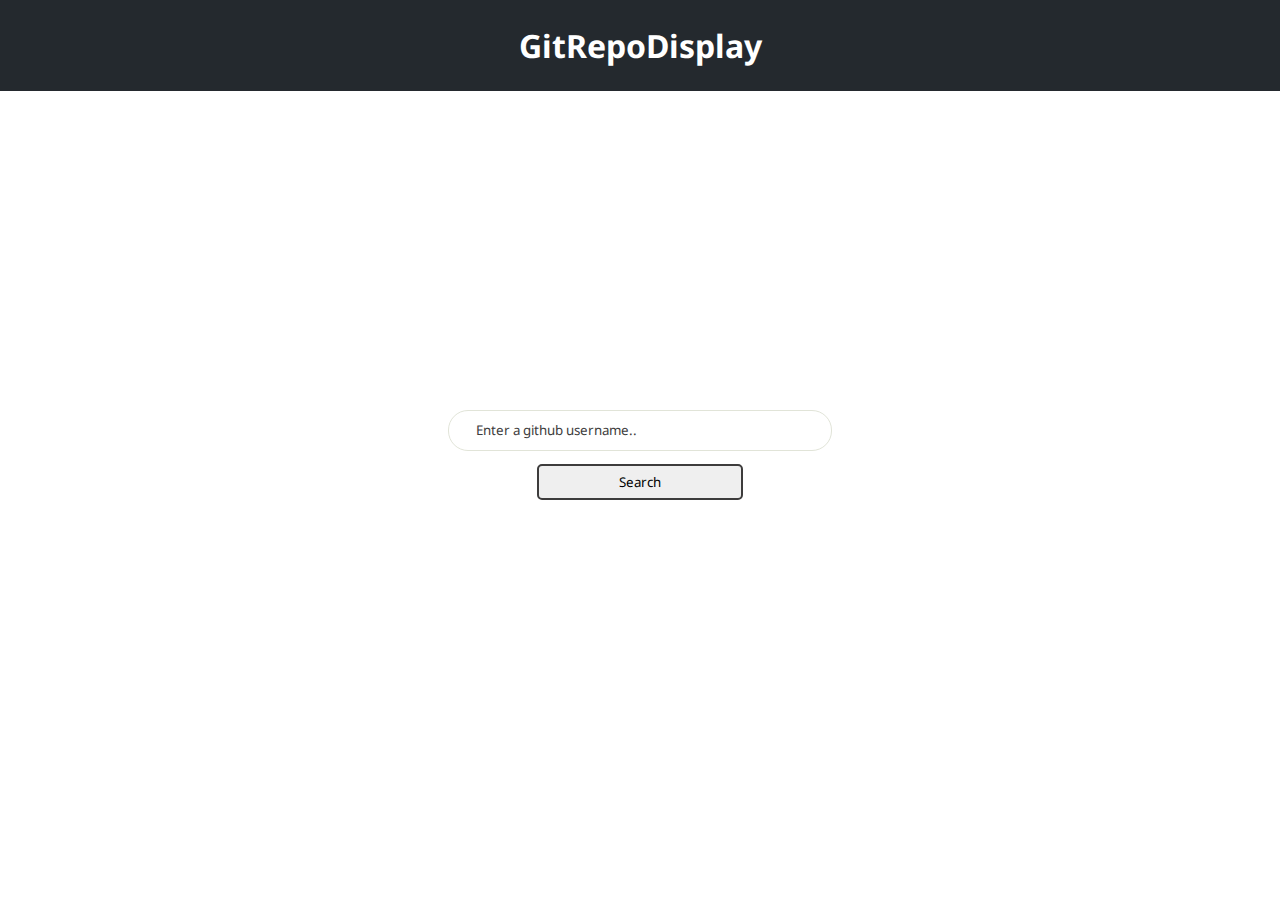
<file: index.html>
<!DOCTYPE html>
<html lang="en">
  <head>
    <meta charset="UTF-8">
    <meta http-equiv="X-UA-Compatible" content="IE=edge">
    <meta name="viewport" content="width=device-width, initial-scale=1.0">
    <link rel="preconnect" href="https://fonts.gstatic.com">
    <link href="https://fonts.googleapis.com/css2?family=Noto+Sans:wght@400;700&display=swap" rel="stylesheet">
    <link rel="stylesheet" href="https://cdnjs.cloudflare.com/ajax/libs/font-awesome/5.15.3/css/all.min.css" 
    integrity="sha512-iBBXm8fW90+nuLcSKlbmrPcLa0OT92xO1BIsZ+ywDWZCvqsWgccV3gFoRBv0z+8dLJgyAHIhR35VZc2oM/gI1w==" 
    crossorigin="anonymous" referrerpolicy="no-referrer" />
    <link rel="stylesheet" href="css/style.css">
    <title>Home - Buycoins Challenge</title>
  </head>
<body>
  <header class="is-display-flex is-content-centered has-black-background has-header-padding has-big-padding">
    <div class="has-medium-text has-white-text">
      <h1><i class="fab fa-github-alt"></i> GitRepoDisplay</h1>
    </div>
  </header>

  <main class="content-wrapper is-display-flex is-content-centered is-h-centered is-flex-column is-centered">
    <div class="margin-n-top-4 is-width-100">
      <input class="big-search has-header-padding has-border-radius-big" 
        type="search" name="search" id="username-input" placeholder="Enter a github username.." autofocus >
    </div>
    <div class="">
      <button id="search-button" class="has-button-padding mt-1 has-border-radius-small" type="submit" onclick="getSearchInput()">Search</button>
    </div>
  </main>
  <script>
  </script>
  <script src="js/process.js"></script>
  <script>
    // detect enter keypress
    const searchBox = document.getElementById("username-input")
    searchBox.addEventListener("keyup", (event) => {
      if (event.code === "Enter") {
        event.preventDefault();
        getSearchInput();
      }
    });
  </script>
</body>
</html>
</file>
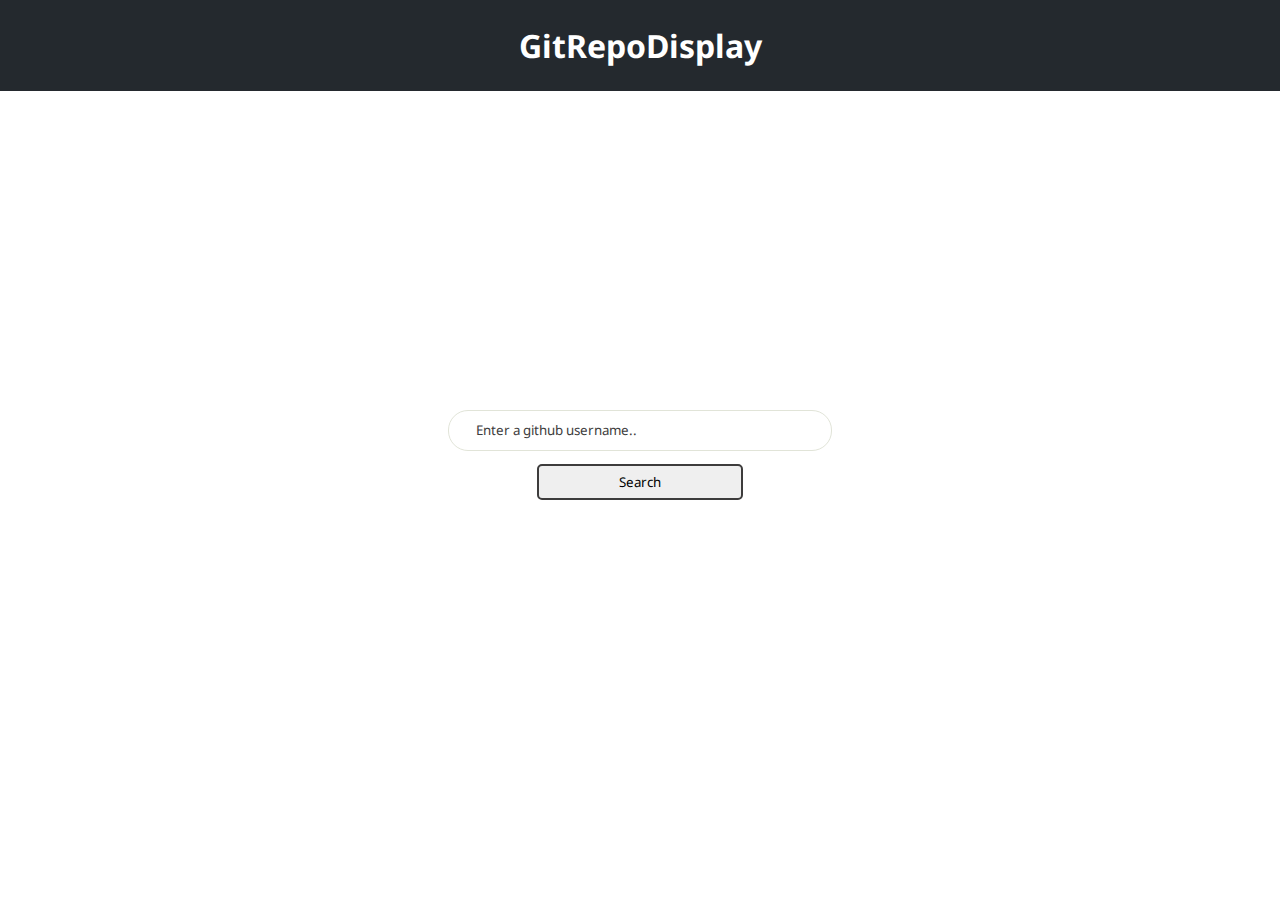
<file: profile.html>
<!DOCTYPE html>
<html lang="en">
<head>
  <meta charset="UTF-8">
  <meta http-equiv="X-UA-Compatible" content="IE=edge">
  <meta name="viewport" content="width=device-width, initial-scale=1.0">
  <link rel="preconnect" href="https://fonts.gstatic.com">
  <link href="https://fonts.googleapis.com/css2?family=Noto+Sans:wght@400;700&display=swap" rel="stylesheet">
  <link rel="stylesheet" href="https://cdnjs.cloudflare.com/ajax/libs/font-awesome/5.15.3/css/all.min.css" 
  integrity="sha512-iBBXm8fW90+nuLcSKlbmrPcLa0OT92xO1BIsZ+ywDWZCvqsWgccV3gFoRBv0z+8dLJgyAHIhR35VZc2oM/gI1w==" 
  crossorigin="anonymous" referrerpolicy="no-referrer" />
  <link rel="stylesheet" href="css/style.css">
  <title>Profile - Buycoins Challenge</title>
</head>
<body>
  <header class="is-display-flex is-flex-centered is-header">
    
    <div class="logo mr-1">
      <a href="index.html">
        <svg class="logo-icon" height="32" viewBox="0 0 16 16" version="1.1" width="32" aria-hidden="true">
          <path fill-rule="evenodd" d="M8 0C3.58 0 0 3.58 0 8c0 3.54 2.29 6.53 5.47 7.59.4.07.55-.17.55-.38 
          0-.19-.01-.82-.01-1.49-2.01.37-2.53-.49-2.69-.94-.09-.23-.48-.94-.82-1.13-.28-.15-.68-.52-.01-.53.63-.01 
          1.08.58 1.23.82.72 1.21 1.87.87 2.33.66.07-.52.28-.87.51-1.07-1.78-.2-3.64-.89-3.64-3.95 
          0-.87.31-1.59.82-2.15-.08-.2-.36-1.02.08-2.12 0 0 .67-.21 2.2.82.64-.18 1.32-.27 2-.27.68 0 1.36.09 
          2 .27 1.53-1.04 2.2-.82 2.2-.82.44 1.1.16 1.92.08 2.12.51.56.82 1.27.82 2.15 0 3.07-1.87 3.75-3.65 3.95.29.25.54.73.54 1.48 
          0 1.07-.01 1.93-.01 2.2 0 .21.15.46.55.38A8.013 8.013 0 0016 8c0-4.42-3.58-8-8-8z"></path>
        </svg>
      </a>
    </div>
    
    <div class="mr-1 search-input is-display-flex">
        <input type="text" placeholder="Search or jump to..." class="primary-search-input">  
        <img src="https://github.githubassets.com/images/search-key-slash.svg" alt="search" class="margin-right">
    </div>
   
    <nav class="mr-1">
      <ul class="is-hidden-mobile">
        <li><a href="#" class="nav-link is-hidden-screensize">Pulls</a></li>
        <li><a href="#" class="nav-link is-visible-screensize">Pull requests</a></li>
        <li><a href="#" class="nav-link">Issues</a></li>
        <li><a href="#" class="nav-link">Marketplace</a></li>
        <li><a href="#" class="nav-link">Explore</a></li>
      </ul>

      <!-- Mobile navigation -->
      <ul class="nav-menu">
        <li><a href="#" class="nav-link">Dashboard</a></li>
        <li><a href="#" class="nav-link">Pull requests</a></li>
        <li><a href="#" class="nav-link">Issues</a></li>
        <li><a href="#" class="nav-link">Marketplace</a></li>
        <li><a href="#" class="nav-link">Explore</a></li>
        <li><a href="#" class="nav-link">Codespaces</a></li>
        <li><a href="#" class="nav-link">Sponsors</a></li>
        <li><a href="#" class="nav-link">Settings</a></li>
        <li><a href="#" class="nav-link">
          <i class="fas fa-sign-out-alt"></i> Sign out</a>
        </li>
      </ul>

      <div class="hamburger">
        <span class="bar"></span>
        <span class="bar"></span>
        <span class="bar"></span>
      </div>
    </nav>

      <!-- Mobile logo -->
      <div class="logo-mobile mr-1">
        <a href="index.html">
          <svg class="logo-icon" height="32" viewBox="0 0 16 16" version="1.1" width="32" aria-hidden="true">
            <path fill-rule="evenodd" d="M8 0C3.58 0 0 3.58 0 8c0 3.54 2.29 6.53 5.47 7.59.4.07.55-.17.55-.38 
            0-.19-.01-.82-.01-1.49-2.01.37-2.53-.49-2.69-.94-.09-.23-.48-.94-.82-1.13-.28-.15-.68-.52-.01-.53.63-.01 1.08.58 
            1.23.82.72 1.21 1.87.87 2.33.66.07-.52.28-.87.51-1.07-1.78-.2-3.64-.89-3.64-3.95 0-.87.31-1.59.82-2.15-.08-.2-.36-1.02.08-2.12 
            0 0 .67-.21 2.2.82.64-.18 1.32-.27 2-.27.68 0 1.36.09 2 .27 1.53-1.04 2.2-.82 2.2-.82.44 1.1.16 
            1.92.08 2.12.51.56.82 1.27.82 2.15 0 3.07-1.87 3.75-3.65 3.95.29.25.54.73.54 1.48 0 1.07-.01 1.93-.01 2.2
             0 .21.15.46.55.38A8.013 8.013 0 0016 8c0-4.42-3.58-8-8-8z"></path>
          </svg>
        </a>
      </div>

    <div class="notifications">
      <div class="bell">
        <a href="#" class="notification-indicator">
          <span class="mail-status unread " data-target="notification-indicator.modifier"></span>
          <svg aria-hidden="true" viewBox="0 0 16 16" version="1.1" data-view-component="true" height="16" width="16" class="notification-icon">
            <path d="M8 16a2 2 0 001.985-1.75c.017-.137-.097-.25-.235-.25h-3.5c-.138 0-.252.113-.235.25A2 2 0 008 16z"></path>
            <path fill-rule="evenodd" d="M8 1.5A3.5 3.5 0 004.5 5v2.947c0 .346-.102.683-.294.97l-1.703 2.556a.018.018 0 
            00-.003.01l.001.006c0 .002.002.004.004.006a.017.017 0 00.006.004l.007.001h10.964l.007-.001a.016.016 
            0 00.006-.004.016.016 0 00.004-.006l.001-.007a.017.017 0 00-.003-.01l-1.703-2.554a1.75 1.75 0 01-.294-.97V5A3.5 3.5 0 
            008 1.5zM3 5a5 5 0 0110 0v2.947c0 .05.015.098.042.139l1.703 2.555A1.518 1.518 0 0113.482 13H2.518a1.518 1.518 
            0 01-1.263-2.36l1.703-2.554A.25.25 0 003 7.947V5z"></path>
          </svg>
        </a>
      </div>
      <details>
        <summary>
          <a href="#">
            <svg aria-hidden="true" viewBox="0 0 16 16" version="1.1" data-view-component="true" height="16" width="16" class="notification-icon">
              <path fill-rule="evenodd" d="M7.75 2a.75.75 0 01.75.75V7h4.25a.75.75 0 110 1.5H8.5v4.25a.75.75 
              0 11-1.5 0V8.5H2.75a.75.75 0 010-1.5H7V2.75A.75.75 0 017.75 2z"></path>
            </svg>
            <span class="dropdown-caret"></span>
          </a>
      </summary>
      </details>
      <details>
        <summary>
          <a href="#">
            <img id="avatar-image" class="avatar-image" src="https://avatars.githubusercontent.com/u/19408130?s=60&amp;v=4" alt="avatar">
          </a>
          <span class="dropdown-caret"></span>
        </summary>
      </details>
    </div>
  </header>

  <!-- Content -->
  <div id="is-loading">
    <p>Loading...</p>
  </div>
  <div id="is-loaded">
    <div class="top-bar-border">
    </div>
    <main class="row">
      <div class="col is-width-30 sidebar">
        <div class="image-container">
          <img id="profile-image" src="" alt="profile image">
        </div>
        <div class="status-update-container">
          <p class="status-circle">
            <i class="far fa-smile center-icon"></i>
          </p>
        </div>
        <div class="bio-container">
          <h2 id="user-name"></h2>
          <p id="login-name"></p>
          <p id="bio-description" class="mt-1 is-hidden-mobile"></p>
        </div>
      </div>

      <div class="col is-width-70 content">
        <div class="secondary-navigation">
          <ul>
            <li><i class="fas fa-book-open"></i> Overview</li>
            <li class="is-active"><a href="#"><i class="fas fa-book"></i> Repository</a> <span class="is-tag">100</span></li>
            <li><i class="far fa-chart-bar"></i> Projects</li>
            <li><i class="fas fa-cube"></i> Packages</li>
          </ul>
        </div>
        <div class="search-box-fullwidth">
          <input type="text" placeholder="Find a repository..." class="secondary-search-input">  
        </div>

        <div id="repositories">
        </div>

      </div>
  </main>
</div>
  <script src="js/navigation.js"></script>
  <script src="js/process.js"></script>
  <script>
    window.onload = checkUsernameAndLoad();
  </script>
</body>
</html>
</file>
<file: css/style.css>
@import "variables.css";

/* || Basic reset */
* {
  border: none;
  margin: 0 0px;
  padding: 0 0px;
  box-sizing: border-box;
  font-family: 'Noto Sans', sans-serif;
}

input {
  outline: none;
}

a {
  color: var(--gitwhite);
  text-decoration: none;
}

::placeholder {
  color: var(--gitgrey);
}


/* || Typography */
.has-white-text {
  color: var(--gitwhite);
}

.has-black-text {
  color: var(--gitblack);
}

.has-black-background {
  background-color: var(--gitblack);
}

.is-big-text {
  font-size: 3rem;
}

.is-small-text {
  font-size: 0.85rem;
}

.is-medium-text {
  font-size: 1.5rem;
}

.is-smaller-text {
  font-size: 0.7rem;
}

/* || Layout */
.is-display-flex {
  display: flex;
}

.is-flex-centered {
  align-items: center;
}


/* mr="margin-right", ml="margin left", mt="margin top", mb="margin bottom" */
/* pr="padding-right", pl="padding left", pt="padding top", pb = "padding bottom" */
.mt-1 {
  margin-top: 1em;
}

.pt-1 {
  padding-top: 1em;
}

.pt-2 {
  padding-top: 2em;
}

.mr-1 {
  margin-right: 1em;
}

.mr-2 {
  margin-right: 2em;
}

.mb-1 {
  margin-bottom: 1em;
}

.mb-2 {
  margin-bottom: 2em;
}

.pr-1 {
  padding-right: 1em;
}

.pr-2 {
  padding-right: 2em;
}


/* || Header and navigation */
.is-header {
  color: #fff;
  padding: 0.8rem 2rem;
  background-color: #24292e;
}

.search-input {
  min-height: 5px;
  min-width: 230px;
  border-radius: 5px;
  padding: 0.3rem 1rem;
  background-color: #24292e;
  border: 1px solid #444d56;
}

.primary-search-input {
  width: 200px;
  margin-right: 50px;
  transition: .3s ease-in-out;
  transition-property: width;
  background-color: var(--gitblack);
}

.primary-search-input:hover {
  width: 400px ;
}

.notifications {
  margin-top: 4px;
  margin-left: auto;
}

.notification-indicator {
  position: relative;
}

.logo-icon, .notification-icon {
  fill: #fff;
}

.notifications > div, details {
  margin-right: 15px;
  display: inline-block;
}

.notification-indicator .mail-status {
  top: -6px;
  left: 6px;
  z-index: 2;
  display: none;
  width: 12px;
  height: 12px;
  border-radius: 50%;
  position: absolute;
  border: 2px solid #24292e;
  background-clip: padding-box;
  background-image: linear-gradient(#54a3ff,#006eed);
}

.notification-indicator .mail-status.unread {
  display: inline-block;
}

details > summary {
  list-style: none;
}

details > summary::marker {
  display: none;
}

.avatar-image {
  height: 20px;
  width: 20px;
  border-radius: 50%;
  vertical-align: top;
}

.margin-right {
  margin-right: -10px;
  margin-left: -30px;
}

ul {
  font-size: 0.9em;
  list-style-type: none;
}

li {
  display: inline-block;
  margin-right: 2rem;
  font-weight: 600;
  font-size: 0.95em;
}

.dropdown-caret {
  margin-top: -6px;
  display: inline-block;
  width: 0;
  height: 0;
  vertical-align: middle;
  content: "";
  border-top-style: solid;
  border-top-width: 4px;
  border-right: 4px solid transparent;
  border-bottom: 0 solid transparent;
  border-left: 4px solid transparent;
}

.bar {
  display: block;
  width: 25px;
  height: 3px;
  margin: 5px auto;
  -webkit-transition: all 0.3s ease-in-out;
  transition: all 0.3s ease-in-out;
  background-color: #fff;
}

.hamburger {
  display: none;
}

.logo-mobile {
  display: none;
}

.nav-menu {
  display: none;
}

.is-hidden-screensize {
  display: none;
}


/* Content body */
.secondary-navigation {
  text-align: left;
  color: var(--gitblack);
  padding: 2em 0em 0em 1em;
}

.secondary-navigation li {
  font-weight: 200;
  line-height: 45px;
}

.secondary-navigation a {
  color: var(--gitblack);
}

ul i {
  color: #959da5;
  margin-right: 5px;
}

.secondary-navigation li.is-active {
  font-weight: bold;
  border-bottom: 2px solid #f9826c;
}

.row {
  display: flex;
  margin-top: -6em;
  min-height: 100vh;
}

.is-width-30 {
 flex: 30%;
 padding: 1em 4.5em;
}

.image-container img {
  width: 270px;
  height: auto;
  margin-top: 2.5em;
  border-radius: 50%;
}

.is-width-70 {
  flex: 70%;
  padding: 1em 0em;
}

.search-box-fullwidth, .repo-list-items {
  width: 90%;
  margin-top: 1em;
}

.secondary-search-input {
  width: 100%;
  padding: 0.6em;
  border-radius: 6px;
  margin-right: 50px;
  color: var(--gitblack);
  border: 1px solid var(--gitgrey);
  background-color: var(--gitwhite);
}

.secondary-search-input:focus {
  outline: none !important;
  border: 2px solid #006eed;
}

.small-btn {
  cursor: pointer;
  border-radius: 6px;
  padding: 0.3em 1em;
  border: 1px solid #e1e4d8;
  box-shadow: 0 1px 0 rgb(27, 31, 35, 0.04), 
  inset 0 1px 0 hsla(0, 0%, 100%, 0.25);
}

.star-icon {
  vertical-align: bottom;
}

.secondary-search-input::placeholder {
  color: #24292e;
}

.is-right {
  width: 130px;
  margin-top: 10px;
  margin-left: auto;
  text-align: right;
}

.has-5px-margin {
  margin-right: 5px;
  font-size: 0.8rem;
}

.has-top-margin {
  margin-top: 1em;
}

.top-bar-border {
  margin-top: 5em;
  border-bottom: 1px solid #e1e4d8;
}

.is-grey-text {
  color: #586069;
}

.is-size-p-normal {
  margin-top: 0.4em;
  font-size: 0.85rem;
}

.is-a-blue > a{
  color: #0366d6 !important;
}

.bio-container {
  margin-top: 0.8em;
}

.is-tag {
  font-weight: 300;
  padding: 2px 7px;
  font-size: 0.7rem;
  border-radius: 10px;
  background-color: rgba(209, 213, 218, 0.5);
}

.status-circle {
  z-index: 8;
  width: 30px;
  height: 30px;
  float: right;
  margin-top: -5em;
  border-radius: 50%;
  position: relative;
  text-align: center;
  color: var(--softblack);
  border: 1px solid var(--gitgrey);
  background-color: var(--gitwhite);
}

.center-icon {
  margin-top: 5.5px;
}

.text-container {
  display: flex;
  margin-top: 1em;
  padding-top: 1em;
  border-top: 1px solid var(--gitgrey);
}

.is-content-centered {
  justify-content: center;
}

.is-flex-column {
  flex-direction: column;
}

.has-header-padding {
  padding: 0.8em 2em;
}

.has-big-padding {
  padding: 1.5em;
}

.is-h-centered {
  display: flex;
  align-items: center;
  justify-items: center;
}

.content-wrapper {
  height: calc(100vh - 6.8em);
}

.margin-n-top-4 {
  margin-top: -4em;
}

.has-border-radius-big {
  border-radius: 20px;
}

.has-border-radius-small {
  border-radius: 5px;
  border: 2px solid var(--softblack);
}

.has-button-padding {
  padding: 0.5em 6em;
}

.big-search {
  width: 30%;
  transition-property: width;
  transition: .3s ease-in-out;
  border: 1px solid var(--gitgrey);
}

.big-search:hover {
  width: 40%;
}

.big-search::placeholder {
  color: var(--softblack);
}

.v-middle {
  vertical-align: middle;
}

.is-width-100 {
  width: 100%;
  text-align: center;
}


/* Loading text */
#is-loading {
  width: 50%;
  padding: 1em;
  display: flex;
  margin: 0px auto;
  text-align: center;
  font-size: 1.2em;
  justify-content: center;
}

#is-loaded, #is-loading {
  display: none;
}


/* Quick fix for adapting nav before screen reaches mobile viewport */
@media only screen and (max-width: 1130px) {
  .is-hidden-screensize {
    display: block;
  }

  .is-visible-screensize {
    display: none;
  }

}


/* Mobile responsive media query */
@media only screen and (max-width: 940px) {
  .nav-menu {
    top: 4rem;
    width: 100%;
    left: -100%;
    position: fixed;
    text-align: center;
    flex-direction: column;
    background-color: #24292e;
    box-shadow: 0 10px 27px rgba(0, 0, 0, 0.05);
  }

  header {
    display: flex;
    justify-content: space-between;
  }

  .nav-menu li {
    display: block;
    font-weight: 600;
    text-align: left;
    padding: 10px 0px;
    border-top: 1px solid hsla(0, 0%, 100%, 0.15);
  }

  .logo-mobile {
    text-align: center;
    display: inline-block;
  }

  .notifications {
    margin-left: 0;
  }

  .search-input,
    details,
    .logo {
      display: none;
    }

  .nav-menu.active {
    left: 0;
    padding: 1em;
  }

  .hamburger {
    display: block;
    cursor: pointer;
  }

  .nav-menu {
    display: block;
    align-items: flex-start;
    justify-content: space-between;
  }

  .is-hidden-mobile {
    display: none;
  }

  .is-hidden-screensize {
    display: none;
  }

  .is-visible-screensize {
    display: block;
  }

  .row {
    flex-direction: column;
    -webkit-flex-direction: column;
  }

  .image-container {
    width: 25%;
  }

  .image-container img {
    max-width: 100%;
  }

  .is-width-30 {
    padding: 1em 1em;
    width: 100%;
  }

  .is-width-70 {
    padding: 1em 1em;
    width: 100%;
    margin-top: -2em;
  }

  .repo-list-items {
    width: 100%;
  }

  .search-box-fullwidth {
    margin: 0px auto;
    width: 100%;
  }

  .top-bar-border {
    margin-top: 5em;
    border-bottom: 0px solid #e1e4d8;
  }

  .secondary-navigation {
    width: 100%;
    overflow-x: scroll;
    white-space: nowrap;
    text-align: center;
  }

  .secondary-search-input {
    margin-right: 0px;
  }

  .sidebar {
    display: flex;
    align-items: center;
    justify-content: flex-start;
  }

  .bio-container {
    margin: 15px 0 0 10px;
  }

  .status-update-container {
    display: none;
  }

  .big-search {
    width: 65%;
  }

  .big-search:hover {
    width: 75%;
  }

  .margin-n-top-4 {
    margin-top: -2em;
  }

  .has-medium-text {
    font-size: 0.5rem;
  }

  .has-button-padding {
    padding: 0.5em 2em;
  }

  #is-loading {
    width: 80% ;
  }

}
</file>
